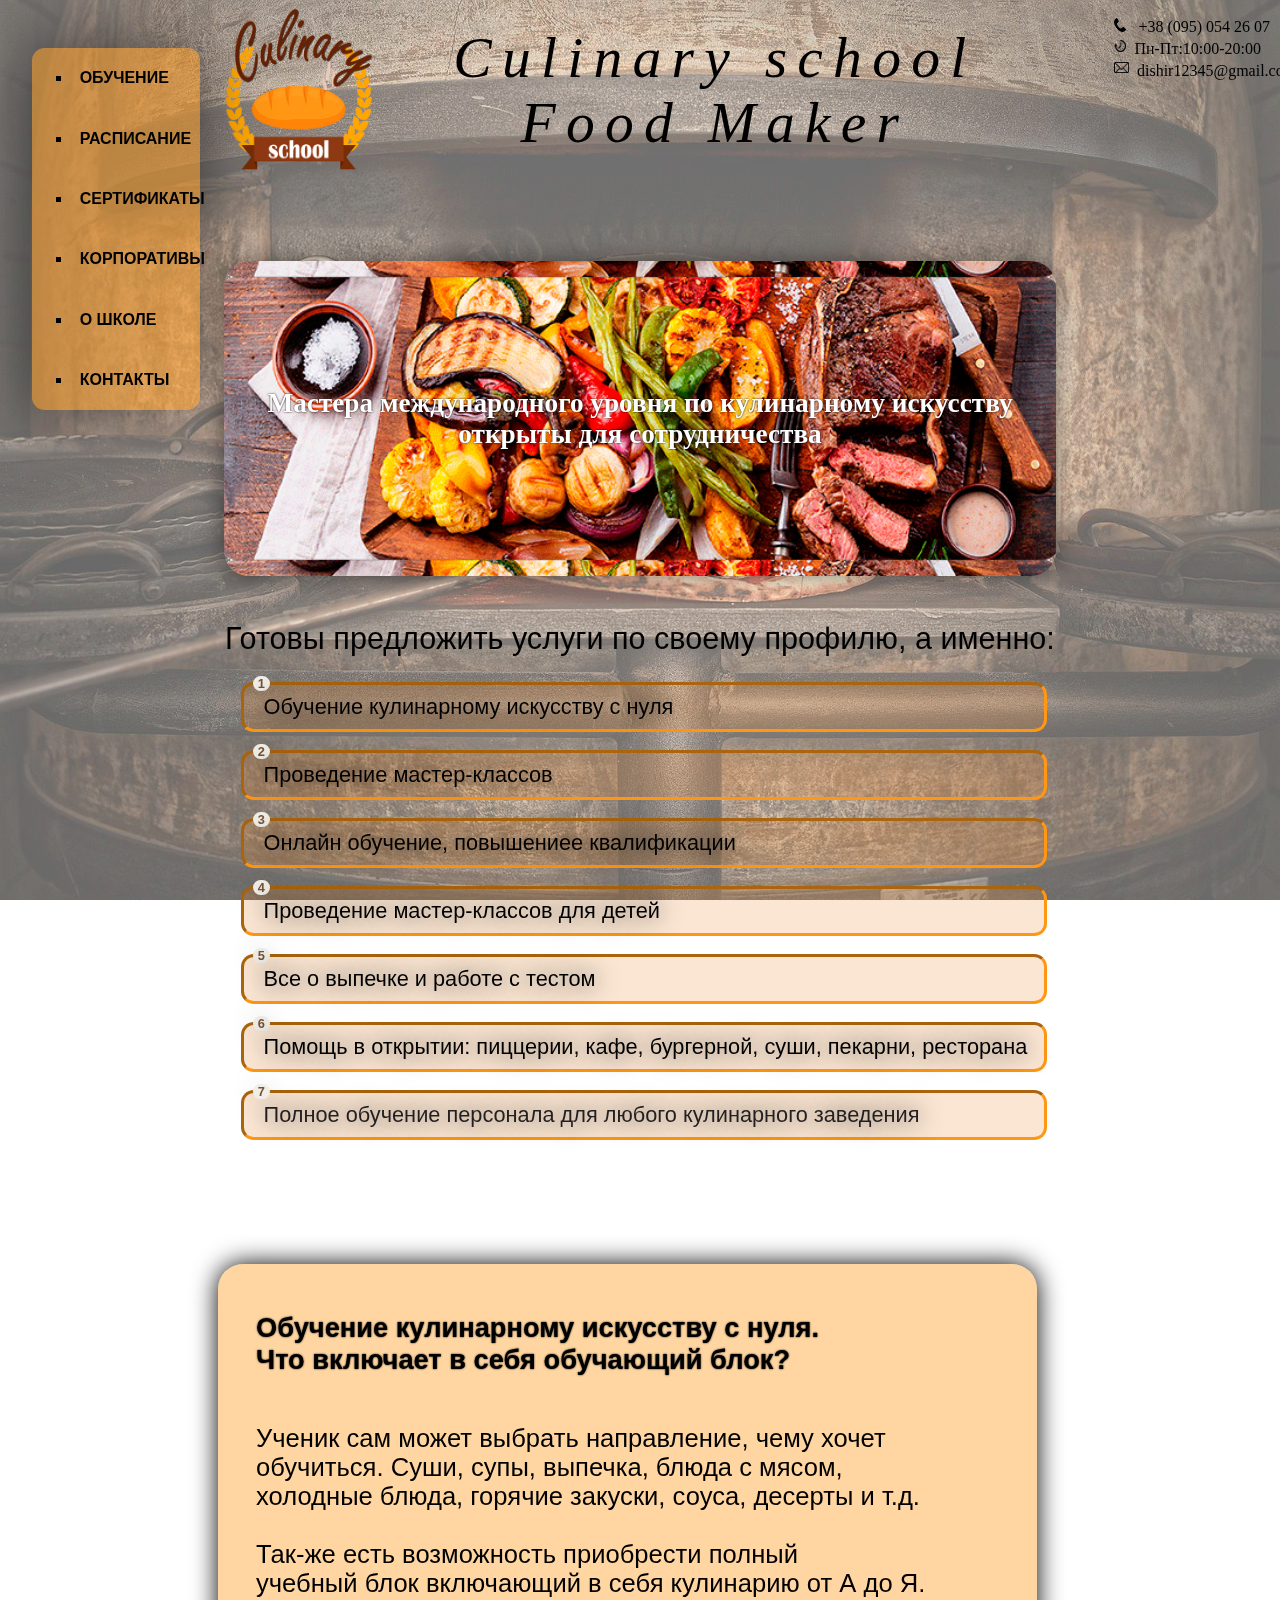
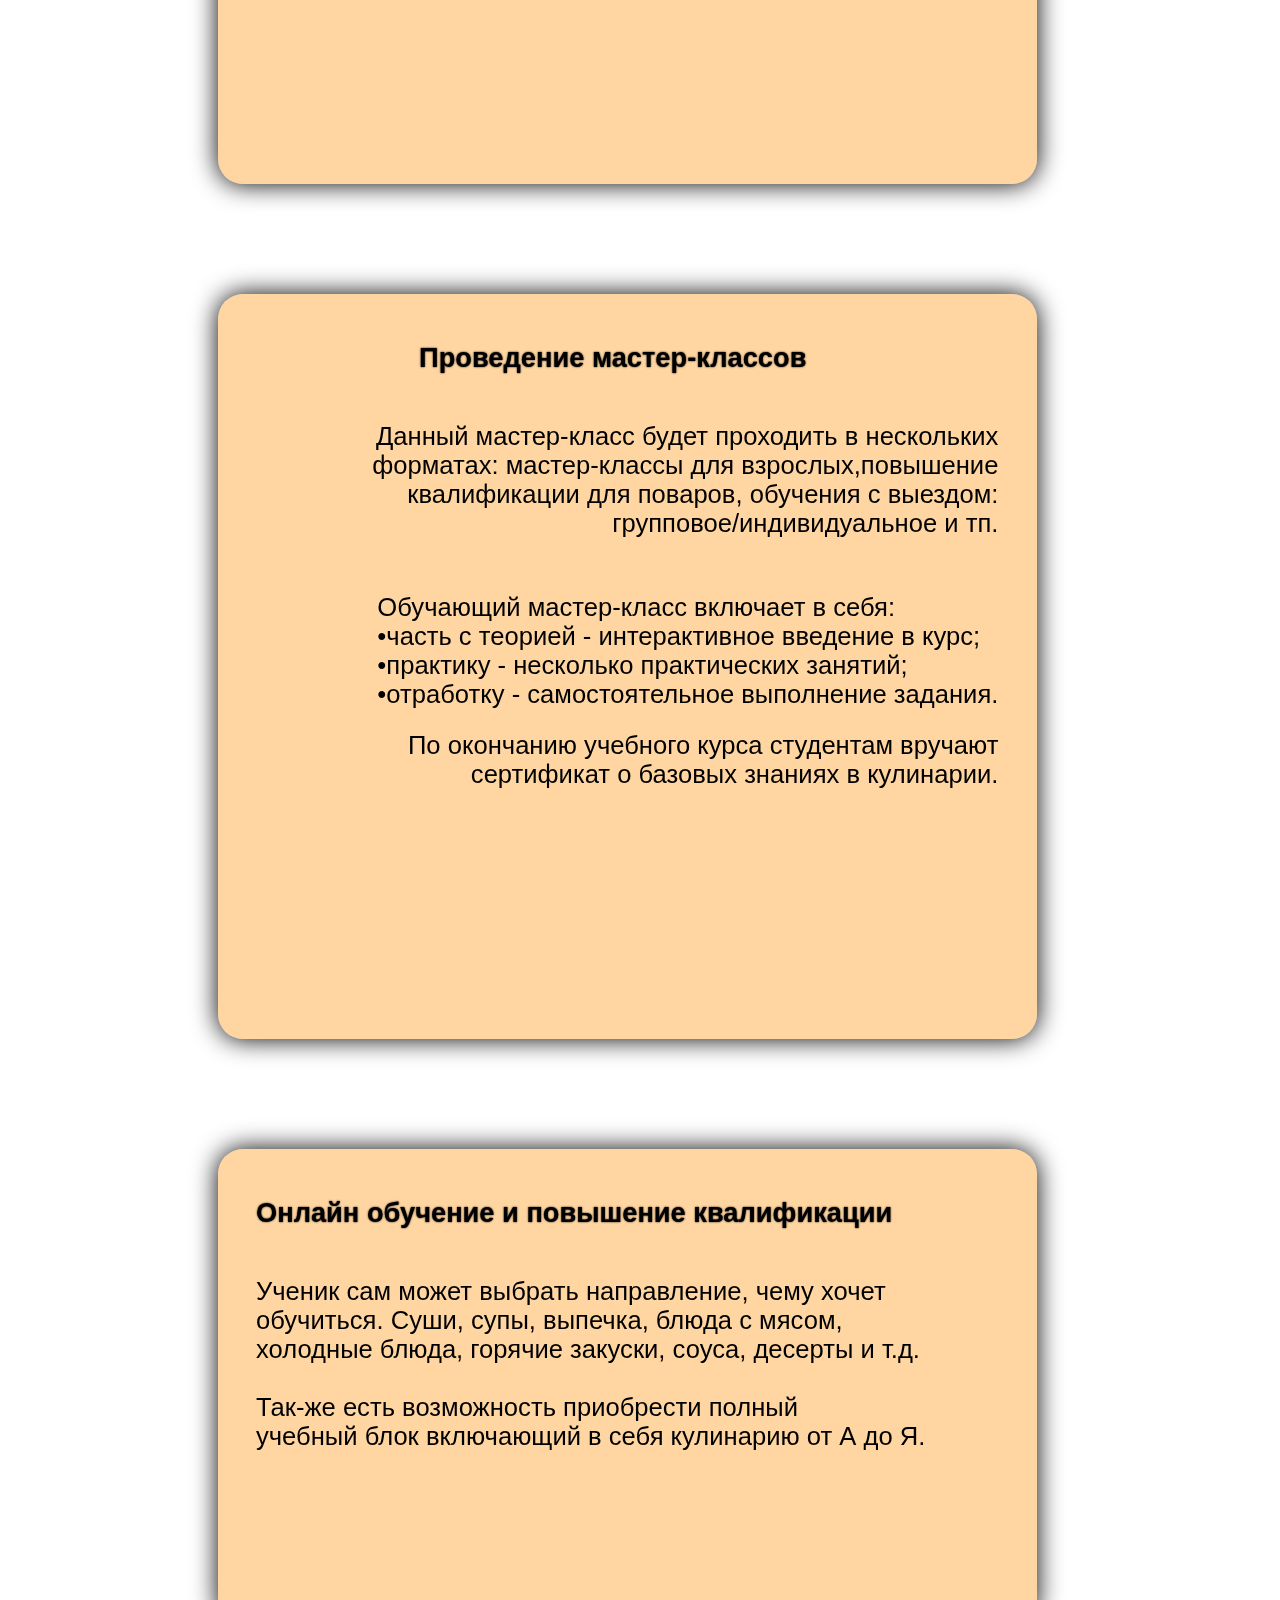
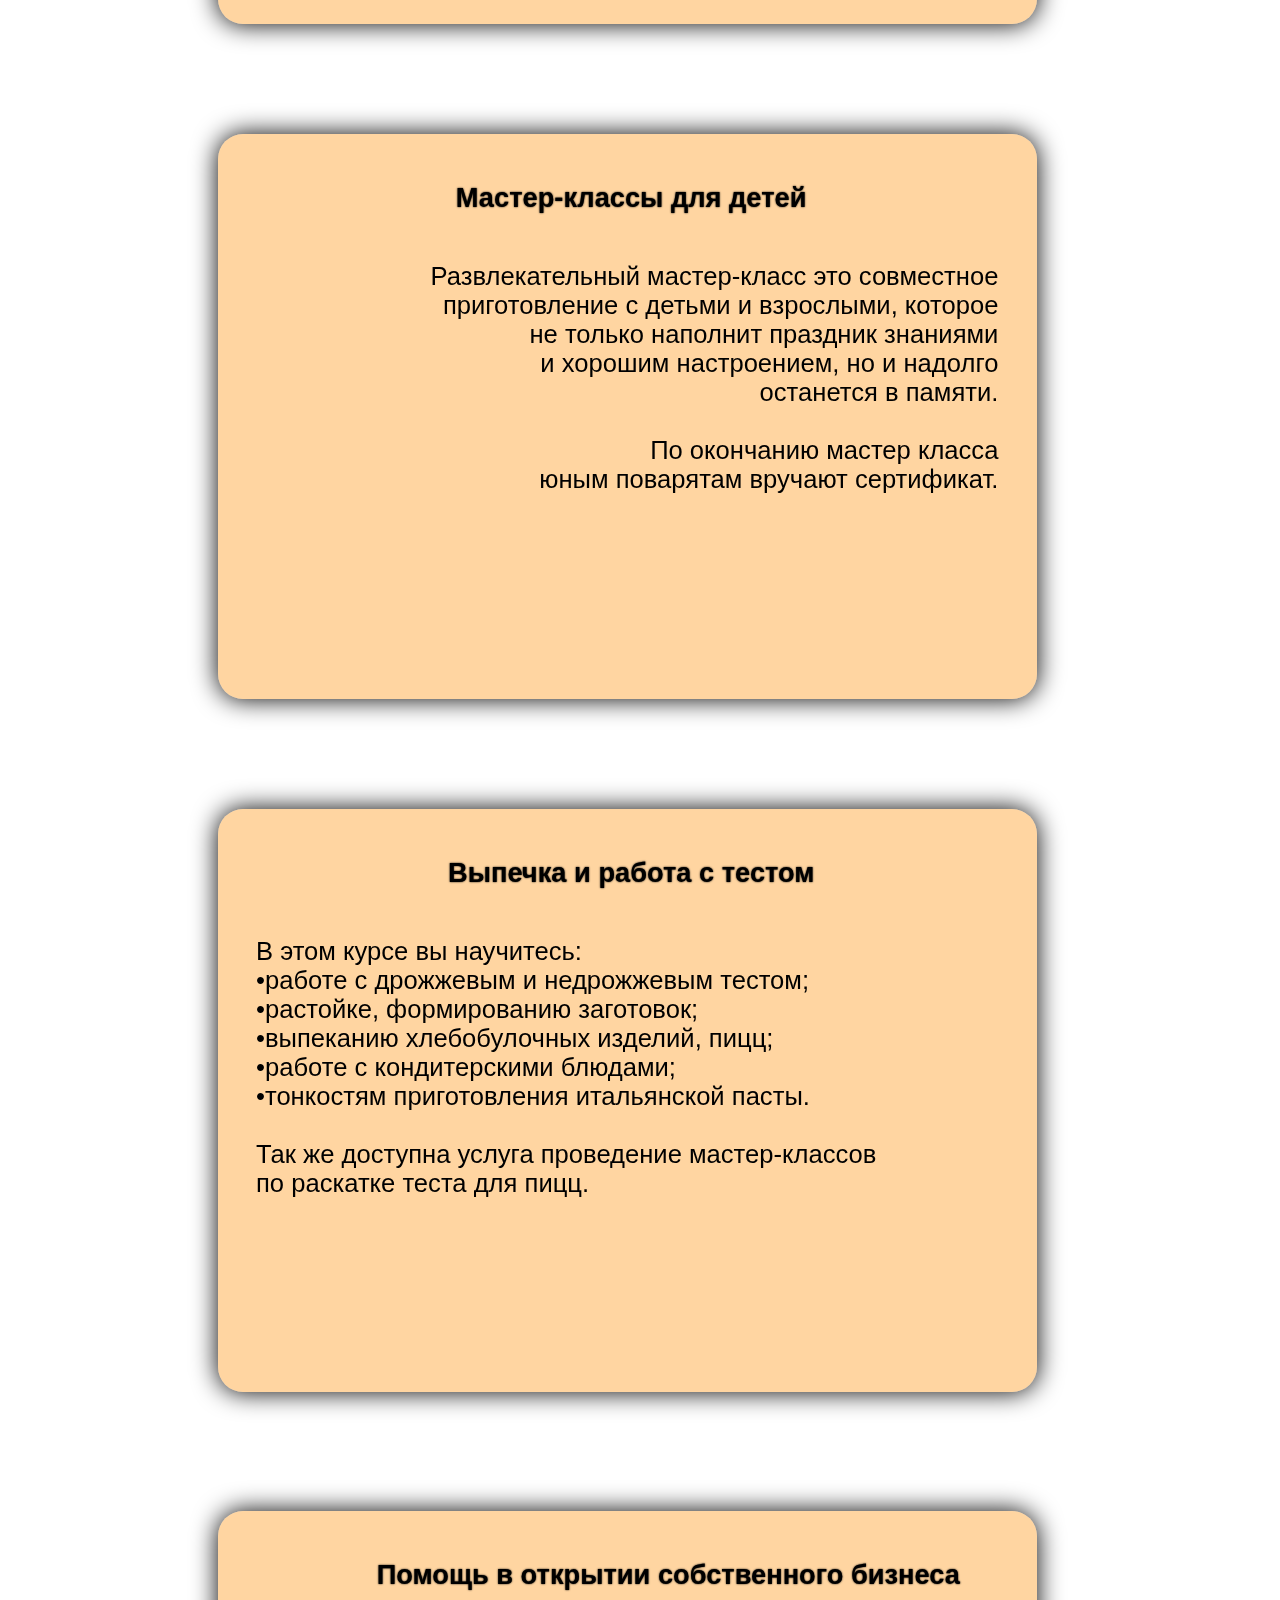
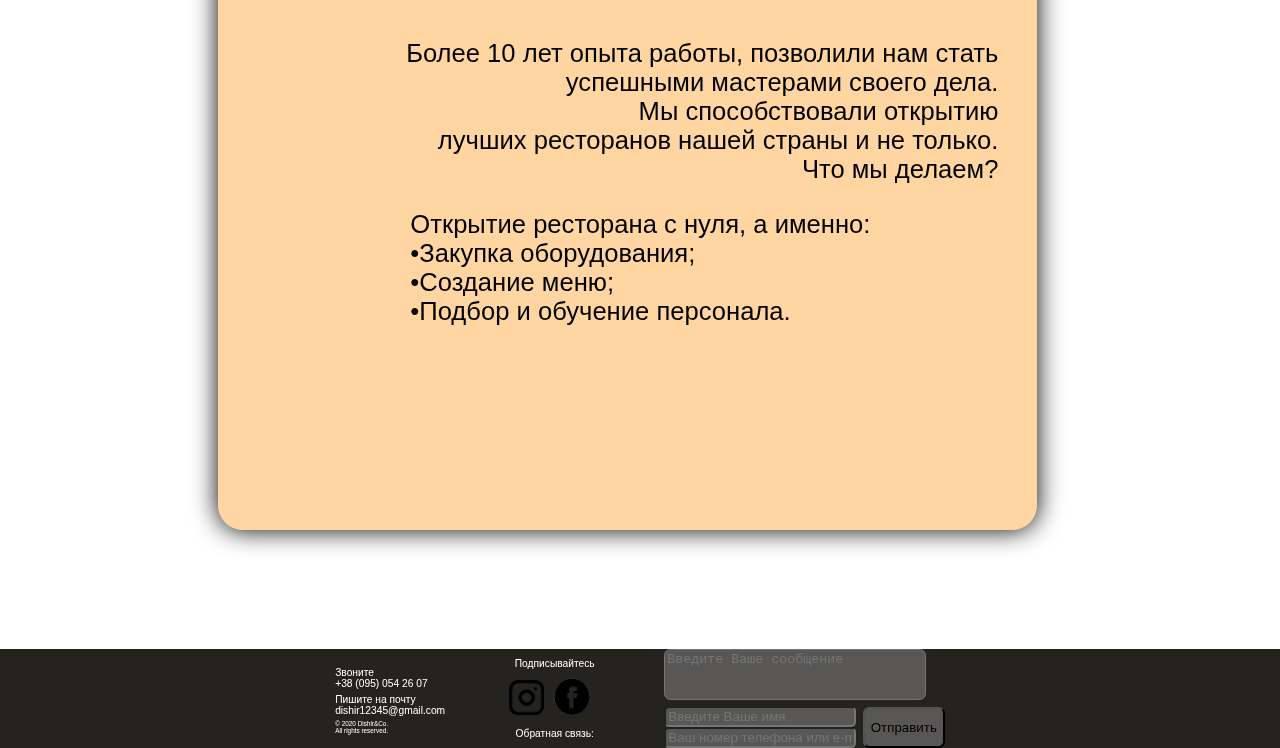
<file: index.html>
<!DOCTYPE html>
<html lang="en">

<head>
    <meta name="viewport" content="width=device-width, initial-scale=1.0">
    <title>Culinary school1</title>
    <link rel="stylesheet" type="text/css" href="css/style.css">
    <link rel="stylesheet" type="text/css" href="css/adaptiveStyle.css">
    <link href="https://unpkg.com/aos@2.3.1/dist/aos.css" rel="stylesheet">
    <script>
      AOS.init();
    </script>
</head>

<body style='overflow-x:hidden;'>
    
    <div class="back_to_top"><img src="img/up.png" alt="UpButton" height="400%" width="70%"></div>
    <ul class=menu>
        <li><a href="#">ОБУЧЕНИЕ</a>
            <ul>
                <li><a href="#">ИТАЛЬЯНСКАЯ КУХНЯ</a></li>
                <li><a href="#">МЯСНОЙ КЛУБ</a></li>
                <li><a href="#">МОРСКОЙ КЛУБ</a></li>
                <li><a href="#">ШКОЛА ЮНЫХ ПОВАРЯТ</a></li>
                <li><a href="#">АВТОРСКАЯ КУХНЯ</a></li>
                <li><a href="#">МЕЖДУНАРОДНАЯ КУХНЯ</a></li>
                <li><a href="#">ЯПОНСКАЯ КУХНЯ</a></li>
            </ul>
        </li>
        <li><a href="#">РАСПИСАНИЕ</a></li>
        <li><a href="#">СЕРТИФИКАТЫ</a></li>
        <li><a href="#">КОРПОРАТИВЫ</a></li>
        <li><a href="#">О ШКОЛЕ</a></li>
        <li><a href="#">КОНТАКТЫ</a></li>
    </ul>
    <div class="overlay">
    </div>
    <div class="mainoverlay">
        <div class="column">
            <div class="row">
                <div class="row1item3">
                    <div class="row1r1"><img src="img/row1item3phone.png" alt="Иконка почта" height=90% width=5%>
                        &ensp;&nbsp;<a href="tel:+380950542607">+38 (095) 054 26 07</a></div>
                    <div class="row1r2"><img src="img/row1item3clock.png" alt="Иконка часы" height=90% width=5%>
                        &ensp;Пн-Пт:10:00-20:00</div>
                    <div class="row1r3"><img src="img/row1item3mail.png" alt="Иконка почта" height=90% width=6%>
                        &ensp;dishir12345@gmail.com</div>
                </div>
                <div class="row1">
                    <div class="row1item1">
                        <img src="img/logofinal.png" alt="Логотип кулинарных курсов" height=100% width=100%>
                    </div>
                    <div class="row1item2">
                        Culinary school<br> Food Maker
                    </div>
                </div>
                <div class="row2">
                    <h2>Мастера международного уровня по кулинарному искусству<br>
                        открыты для сотрудничества</h2>
                </div>
                <div class="row3">
                    <div class="row3r1">Готовы предложить услуги по своему профилю, а именно:</div>
                    <div class="row3list">
                        <ol class="bullet">
                            <li>&ensp;<a class=menuButton href="#menu1">Обучение кулинарному искусству с нуля</a></li>
                            <li>&ensp;<a class=menuButton href="#menu2">Проведение мастер-классов</a></li>
                            <li>&ensp;<a class=menuButton href="#menu3">Онлайн обучение, повышениее квалификации</a></li>
                            <li>&ensp;<a class=menuButton href="#menu4">Проведение мастер-классов для детей</a></li>
                            <li>&ensp;<a class=menuButton href="#menu5">Все о выпечке и работе с тестом</a></li>
                            <li>&ensp;<a class=menuButton href="#menu6">Помощь в открытии: пиццерии, кафе, бургерной, суши, пекарни, ресторана</a></li>
                            <li>&ensp;Полное обучение персонала для любого кулинарного заведения</li>
                        </ol>
                    </div>
                </div>
            </div>
            <div class="row4">
                <a name="menu1"></a>
                <div class="row4center">
                    <div class="row4r1">
                        <h2>Обучение кулинарному искусству с нуля.<br>
                            Что включает в себя обучающий блок?</h2>
                    </div>
                    <div data-aos="fade-left" class="row4photo ">
                        <img src="img/row4photo.png" alt="Обучение кулинарному искусству с нуля" height=100% width=100%>
                    </div>
                    <p> Ученик сам может выбрать направление, чему хочет<br>
                        обучиться. Cуши, супы, выпечка, блюда с мясом,<br>
                        холодные блюда, горячие закуски, соуса, десерты и т.д.<br><br>
                        Так-же есть возможность приобрести полный<br>
                        учебный блок включающий в себя кулинарию от А до Я.<br> </p>
                </div>
            </div>
            <div class="row5">
                <a name="menu2"></a>
                <div class="row5center">
                    <div class="row5r1">
                        <h2>Проведение мастер-классов</h2>
                    </div>
                    <div data-aos="fade-right" class="row5photo">
                        <img src="img/row5photo.png" alt="Проведение мастер-классов" height=100% width=100%>
                    </div>
                    <p>
                        Данный мастер-класс будет проходить в нескольких <br>
                        форматах: мастер-классы для взрослых,повышение <br>
                        квалификации для поваров, обучения с выездом:<br>
                        групповое/индивидуальное и тп.<br><br></p>
                    <div class="row5list">
                        Обучающий мастер-класс включает в себя:<br>
                        •часть с теорией - интерактивное введение в курс; <br>
                        •практику - несколько практических занятий; <br>
                        •отработку - самостоятельное выполнение задания.<br><br></div>
                    <div class="row5ff">По окончанию учебного курса студентам вручают <br>
                        сертификат о базовых знаниях в кулинарии.</div>
                </div>
            </div>
            <div class="row6">
                <div class="row6center">
                    <a name="menu3"></a>
                    <div class="row6r1">
                        <h2>Онлайн обучение и повышение квалификации</h2>
                    </div>
                    <div data-aos="fade-left" class="row6photo">
                        <img src="img/row6photo.png" alt="Онлайн обучение кулинарии и повышение квалификации" height=100% width=100%>
                    </div>
                    <p> Ученик сам может выбрать направление, чему хочет<br>
                        обучиться. Cуши, супы, выпечка, блюда с мясом,<br>
                        холодные блюда, горячие закуски, соуса, десерты и т.д.<br><br>
                        Так-же есть возможность приобрести полный<br>
                        учебный блок включающий в себя кулинарию от А до Я.<br> </p>
                </div>
            </div>
            <div class="row7">
                <div class="row7center">
                    <a name="menu4"></a>
                    <div class="row7r1">
                        <h2>Мастер-классы для детей</h2>
                    </div>
                    <div data-aos="fade-right" class="row7photo">
                        <img src="img/row7photo.png" alt="Кулинарные мастер-классы для детей" height=100% width=100%>
                    </div>
                    <p>Развлекательный мастер-класс это
                        совместное<br> приготовление с детьми и взрослыми,
                        которое<br> не только наполнит праздник знаниями<br>
                        и хорошим настроением, но и надолго<br>
                        останется в памяти.<br><br>
                        По окончанию мастер класса<br> юным поварятам вручают сертификат.<br>
                    </p>
                    <div class="buttonUp"></div>
                </div>
            </div>
            <div class="row8">
                <div class="row8center">
                    <a name="menu5"></a>
                    <div class="row8r1">
                        <h2>Выпечка и работа с тестом</h2>
                    </div>
                    <div data-aos="fade-left" class="row8photo">
                        <img src="img/row8photo.png" alt="Выпечка и работа с тестом" height=100% width=100%>
                    </div>
                    <p> В этом курсе вы научитесь: <br>
                        •работе с дрожжевым и недрожжевым тестом; <br>
                        •растойке, формированию заготовок;<br>
                        •выпеканию хлебобулочных изделий, пицц;<br>
                        •работе с кондитерскими блюдами;<br>
                        •тонкостям приготовления итальянской пасты.<br><br>
                        Так же доступна услуга проведение мастер-классов <br>
                        по раскатке теста для пицц. </p>
                </div>
            </div>
            <div class="row9">
                <div class="row9center">
                    <a name="menu6"></a>
                    <div class="row9r1">
                        <h2>Помощь в открытии собственного бизнеса</h2>
                    </div>
                    <div data-aos="fade-right" class="row9photo">
                        <img src="img/row9photo.png" alt=" Помощь в открытии собственного кулинарного бизнеса" height=100% width=100%>
                    </div>
                    <p>Более 10 лет опыта работы, позволили нам стать <br>
                        успешными мастерами своего дела.<br>
                        Мы способствовали открытию <br>
                        лучших ресторанов нашей страны и не только. <br>
                        Что мы делаем?<br></p>
                    <div class="row9list">
                        Открытие ресторана с нуля, а именно:<br>
                        •Закупка оборудования; <br>
                        •Создание меню; <br>
                        •Подбор и обучение персонала.<br><br></div>
                </div>
            </div>
<div class="row10">

<div class="row10left">
    <div class="row10lr1">Звоните</div><div class="row10lr2"><a href="tel:+380950542607" id="phoneFooter"> +38 (095) 054 26 07 </a></div>
    <div class="row10lr3">Пишите на почту </div><div class="row10lr4">dishir12345@gmail.com</div> 
    <div class="row10lr5"> © 2020 Dishir&Co.  <br>All rights reserved.</div> 
</div>
<div class="row10center">
    <div class="row10cr1">Подписывайтесь</div>
    <div class="row10cr2"> <img src="img/inst.png" alt="" height="50%" width="38%">&ensp;&ensp;<img src="img/fb.png" alt=""height="50%" width="40%"></div>
    <div class="row10cr3"> <br>Обратная связь:</div>
</div>
<div class="row10right">
    <div class="row10rr1">
    <textarea name="message" placeholder="Введите Ваше сообщение" id="textarea" cols="30" rows="10"></textarea></div>
    <div class="row10rr2">
    <div class="row10rr2l">
        <input type="text" placeholder="Введите Ваше имя"  id="clientName" id="">
        <input type="text" placeholder="Ваш номер телефона или e-mail"  id="clientContactData" id="">
    </div>
    <div class="row10rr2r">
        <button class="buttonFeedBack">Отправить</button>
    </div>
</div>
    
</div>

</div>


        </div>
    </div>
    <script src="https://unpkg.com/aos@2.3.1/dist/aos.js"></script>
    <script src="js/script.js"></script>
</body>

</html>
</file>
<file: css/style.css>
html,
body {
  height: 100%;
  width: 100%;
  margin: 0;
  margin-top: 0.5vh;
}
/*----------------------------------------меню----------------------------------------*/
.menu{
  display: flex;
  position: fixed;
  flex-direction: column;
  list-style: square;
  background-color: rgba(255,151,21,0.5);
  box-shadow: 0 0 5vw rgba(0,0,0,0.5);
  border-radius: 1vw;
  border-bottom: none;
  color: #000000;
  width: 10vw;
  z-index: 5;
  top: 3.5vh;
  left: 2.5vw;
  font-family: 'Muli', sans-serif;
  line-height: 5vh;
}
.menu li{
  position: relative;
}
.menu li:hover{
  background-color: #f77803;
  border-radius: 1vw;
}
.menu li:hover ul{
  display: block;
}
.menu li:hover ul li ul{
  display: none;

}
.menu li a{/*текст меню*/
  color: #000000;
  padding: 0.6vw ;
  display: block;
  text-decoration: none;
  font-weight: bold;
}
.menu li a:hover{ /*при наведении на пункт меню*/
  background-color: #f77803;
  border-radius: 1vw;
}
.menu li ul li:hover ul{
  display: block;
}
.menu li ul{/*"выпадающий" список*/
  position: absolute;
  left: 10vw;
  top:0vh;
  display: none;
  border-radius: 1vw;
  box-shadow: 0 0 5vw rgba(0,0,0,0.5);
  width: 13vw;
  background-color: rgba(255,151,21,0.8);
}
.menuButton:hover{
  color:#b6aca7;
}
/*----------------------------------------кнопка вверх----------------------------------------*/
.back_to_top {
  position:fixed;
  z-index: 4;
  bottom: 11vh;
  right: 2vw;
  width: 6vw;
  height: 2vh;
  opacity: .6;
  display: none;

}
.back_to_top-show {
  display: block;
}
/*----------------------------------------общие настройки----------------------------------------*/
a {
position: relative;
  z-index: 2;
  text-decoration: none;
}
#phoneFooter{
  color: #ffffff;
}
a:hover{color:#b36735;}
a:visited{color:#000000;}
a:link{color: #000000;}
.mainoverlay{
  position: relative;
  top:0;
  left: 0;
  padding: 1;
}
h2{
  font-size: 2.13vw;
  text-shadow: 0 0 0.15vw #000000;
}
p{
  margin-left: 2vw;
  font-size: 2vw;
  z-index: 2;
  position: relative;
}
.overlay{
  position: fixed;
  top:0;
  left: 0;
  padding: 1;

  z-index: -5;
 opacity: .6;
width: 100vw;
height: 100vh;
background-image: url(../img/bgphoto.png);
  background-size: 100%;
  background-position: center center;
}

.column{
  display: flex;
  justify-content: top;
  align-items: center;
  flex-direction: column;
}
/*----------------------------------------строка 1----------------------------------------*/
.row1{
  position: static;
  font-family:'URW Chancery L', cursive;
  font-style: italic;
  font-size: 0.9vw;
  display: flex;
  width: 65vw;
  height: 18vh;
  margin-bottom: 5vh;
  z-index: 2;
}
.row1item1{
  display: flex;
  width: 15vw
}
.row1item2{
  display: flex;
  align-items: center;
  justify-content: center;
  font-size: 4.5vw;
  text-align: center;
  width: 60vw;
  margin-left: 5%;
  margin-right: 5%;
  font-family: Brush Script MT;
  letter-spacing: 0.8vw;

}
.row1item3{
  display: flex;
  flex-direction: column;
  justify-content: top;
  align-items: left;
  width: 20vw;
  margin-bottom: 0.6vw;
  position: fixed;
  right: -7vw;
  padding-top: 1vh;
}
.row1r1{
  display: flex;
  margin-bottom: 0.3vw;
}
.row1r2{
  display: flex;
  margin-bottom: 0.3vw;
}
.row1r3{
  display: flex;
  margin-bottom: 1vw;
}
/*----------------------------------------строка 2----------------------------------------*/
.row2{
  flex-direction: column;
  display: flex;
  align-items: center;
  justify-content: center;
  text-align: center;
  width: 65vw;
  height: 35vh;
  border-radius: 25px;
  margin-top: 10vh;
  background-image: url(../img/row2photo.png);
  background-position: center;
  color:#ffffff;
  background-attachment: scroll;
  font-family:'Brush Script MT';
  text-shadow: 0 0 1vw #000000;
  background-size: 101%;
  box-shadow: 0 0 2vw rgba(0,0,0,0.5);
}
/*----------------------------------------строка 3----------------------------------------*/
.row3{
  display: flex;
  align-items: center;
  justify-content: center;
  flex-direction: column;
  width: 65vw;
  margin-top: 5vh;
  margin-bottom: 5vh;
  font-family: 'Muli', sans-serif;
}
.row3r1{
  display: flex;
  font-size: 2.39vw;
}
/*----------------------------------------строка 4----------------------------------------*/
.row4{
  font-family: 'Muli', sans-serif;
  display: flex;
  align-items: flex-start;
  position: relative;
  width: 100%;
  height: 50vh; 
}
.row4r1{
  display: flex;
  margin-left: 2vw;
  margin-top: 1vw;
  z-index: 2;
  position: relative;

}
.row4center{
  display: flex;
  align-items: flex-start;
  flex-direction: column;
  width: 62vw;
  height: 55vh;
  
  border-radius: 25px;
  margin-bottom: 5vh;
  margin-top: 5vh;
  margin-left: 17vw;
  z-index: 1;
  position: relative;
  padding: 1vw;
  box-shadow: 0 0 2vw ;
  background-color: rgba(255,151,21,0.4);
}

.row4photo{
  display: flex;
  position: absolute;
  top: 10vh;
  left: 58vw;
  z-index: 2;
  border-radius: 25px;
  width: 40%;
  height: 60%;
}
/*----------------------------------------строка 5----------------------------------------*/
.row5{
  font-family: 'Muli', sans-serif;
  display: flex;
  align-items: flex-start;
  position: relative;
  width: 100%;
  height: 50vh;
  margin-top: 20vh;
}

.row5r1{
  display: flex;
  margin-left: 2vw;
  margin-top: 1vw;
  z-index: 2;
  position: relative;
  padding-right: 15vw;
  
}
.row5center{
  display: flex;
  align-items: flex-end;
  text-align: end;
  flex-direction: column;
  width: 60vw;
  height: 80vh;
  border-radius: 25px;
  margin-bottom: 5vh;
  margin-top: 5vh;
  margin-left: 17vw;
  z-index: 1;
  position: relative;
  padding: 1vw;
  padding-right: 3vw;
  box-shadow: 0 0 2vw ;
  background-color: rgba(255,151,21,0.4);
}
.row5photo{
  display: flex;
  position: absolute;
  top: 20vh;
  left:-21vw;
  z-index: 2;
  border-radius: 25px;
  width: 50%;
  height: 50%;
}
.row5list{
  text-align: start;
  margin-left: 11vw;
  font-size: 2vw;
  z-index: 2;
  position: relative;
}
.row5ff{
  margin-left: 11vw;
  font-size: 2vw;
  z-index: 2;
  position: relative;
  margin-top: -0.7vh;
}
/*----------------------------------------строка 6----------------------------------------*/
.row6{
  font-family: 'Muli', sans-serif;
  display: flex;
  align-items: flex-start;
  position: relative;
  width: 100%;
  height: 50vh; 
}
.row6r1{
  display: flex;
  margin-left: 2vw;
  margin-top: 1vw;
  z-index: 2;
  position: relative;
}
.row6center{
  display: flex;
  align-items: flex-start;
  flex-direction: column;
  width: 62vw;
  height: 50vh;
  border-radius: 25px;
  margin-bottom: 5vh;
  margin-top: 50vh;
  margin-left: 17vw;
  z-index: 1;
  position: relative;
  padding: 1vw;
  box-shadow: 0 0 2vw ;
  background-color: rgba(255,151,21,0.4);
}
.row6photo{
  display: flex;
  position: absolute;
  top: 10vh;
  left: 56vw;
  z-index: 2;
  border-radius: 25px;
  width: 45%;
  height: 70%;
}
/*----------------------------------------строка 7----------------------------------------*/
.row7{
  font-family: 'Muli', sans-serif;
  display: flex;
  align-items: flex-start;
  position: relative;
  width: 100%;
  height: 50vh;
  margin-top: 20vh;
}
.row7r1{
  display: flex;
  margin-left: 2vw;
  margin-top: 1vw;
  z-index: 2;
  position: relative;
  padding-right: 15vw;
}
.row7center{
  display: flex;
  align-items: flex-end;
  text-align: end;
  flex-direction: column;
  width: 60vw;
  height: 60vh;
  border-radius: 25px;
  margin-bottom: 5vh;
  margin-top: 45vh;
  margin-left: 17vw;
  z-index: 1;
  position: relative;
  padding: 1vw;
  padding-right: 3vw;
  box-shadow: 0 0 2vw ;
  background-color: rgba(255,151,21,0.4);
}
.row7photo{
  display: flex;
  position: absolute;
  top: 20vh;
  left:-18vw;
  z-index: 2;
  border-radius: 25px;
  width: 45%;
  height: 50%;
}
/*----------------------------------------строка 8----------------------------------------*/
.row8{
  font-family: 'Muli', sans-serif;
  display: flex;
  align-items: flex-start;
  position: relative;
  width: 100%;
  height: 50vh; 
}
.row8r1{
  display: flex;
  margin-left: 2vw;
  margin-top: 1vw;
  z-index: 2;
  position: relative;
  padding-left:15vw;
}
.row8center{
  display: flex;
  align-items: flex-start;
  flex-direction: column;
  width: 62vw;
  height: 62vh;
  border-radius: 25px;
  margin-bottom: 5vh;
  margin-top: 70vh;
  margin-left: 17vw;
  z-index: 1;
  position: relative;
  padding: 1vw;
  box-shadow: 0 0 2vw ;
  background-color: rgba(255,151,21,0.4);
}
.row8photo{
  display: flex;
  position: absolute;
  top: 10vh;
  left: 56vw;
  z-index: 2;
  border-radius: 25px;
  width: 45%;
  height: 70%;
}
/*----------------------------------------строка 9----------------------------------------*/
.row9{
  font-family: 'Muli', sans-serif;
  display: flex;
  align-items: flex-start;
  position: relative;
  width: 100%;
  height: 50vh;
  margin-top: 20vh;
}
.row9r1{
  display: flex;
  margin-left: 2vw;
  margin-top: 1vw;
  z-index: 2;
  position: relative;
  padding-left:  3vw;
  padding-right: 3vw;
/*  border: 3px solid #000000;*/
}
.row9center{
  display: flex;
  align-items: flex-end;
  text-align: end;
  flex-direction: column;
  width: 60vw;
  height: 66vh;
  border-radius: 25px;
  margin-bottom: 5vh;
  margin-top: 78vh;
  margin-left: 17vw;
  z-index: 1;
  position: relative;
  padding: 1vw;
  padding-right: 3vw;
  box-shadow: 0 0 2vw ;
  background-color: rgba(255,151,21,0.4);
}
.row9photo{
  display: flex;
  position: absolute;
  top: 20vh;
  left:-18vw;
  z-index: 2;
  border-radius: 25px;
  width: 45%;
  height: 50%;
}
.row9list{
  text-align: start;
  margin-right:  10vw;
  font-size: 2vw;
  z-index: 2;
  position: relative;
  /*  border: 3px solid #000000;*/
}
/*----------------------------------------строка 10----------------------------------------*/
.row10{
  margin-top: 110vh;
  display: flex;
  align-items: center;
  justify-content: center;

  width: 100%;
  height: 100%;
  background-color: #252320;
  color: #ffffff;
  font-family: 'Muli', sans-serif;
  font-size: 0.8vw;
}
.row10lr1{
  margin-top: 0.5vh;
}
.row10lr3{
  margin-top: 0.5vh;
}
.row10lr5{
  margin-top: 0.5vh;
  font-size: 0.5vw;
}
.row10left{
  margin-top: 1vh;
  margin-bottom: 1vh;
  margin-right: 5vw;
}
.row10center{
  margin-top: 1vh;
  margin-bottom: 1vh;
  display: flex;
  justify-content: center;
  align-items: center;
  flex-direction: column;
  margin-right: 5vw;
}
.row10сr1{
   padding-bottom: 1vh;
}
.row10cr2{
  margin-top: 1vh;
}
.row10сr3{
  margin-top: 10vh;
}
#textarea{
  resize: none;
  overflow : auto;
  width: 20vw;
  height: 5vh;
  border-radius: 0.5vw;
  outline: none;
  background-color: #afaeae60;
  color: #ffffff;
}
#clientName{
  border-radius: 0.4vw;
  outline: none;
  background-color: #afaeae60;
  color: #ffffff;
}
#clientContactData{
  border-radius: 0.4vw;
  outline: none;
  background-color: #afaeae60;
  color: #ffffff;
}
.row10rr2{
  display: flex;
  margin-top: 0.5vh;
}
.row10rr2l{
  display: flex;
  flex-direction: column;
  width: 15vw;
  
}
.row10rr2r{
  display: flex;
  
}
.buttonFeedBack{
  margin-left:  0.5vw;
  margin-top: 0.1vh;
  outline: none;
  border-radius: 0.5vw;
  background-color: #afaeae60;
  
}
/*----------------------------------------нумерованный список----------------------------------------*/
.bullet {
  display: flex;
  align-items: center;
  justify-content: center;
  flex-direction: column;
  margin-left: -2.5vw;
  list-style: none;
  counter-reset: li;
  margin-top: 2vw;
}
.bullet li {
  display: flex;
  text-align: center;
  position: relative;
  margin-bottom: 2vh;
  border: 0.25vw inset #ff9715;
  padding: 1vh;
  width: 98%;
  border-radius: 1vw;
  text-shadow: 0 0 2vw #000000;
  color: #231F20;
  font-family: 'Muli', sans-serif;
  font-size:1.7vw;
  background-color: rgba(235, 138, 47, 0.212);
}
.bullet li:before {
position: absolute;
top: -0.7em;
padding-left: 0.4em;
padding-right: 0.4em;
font-size: 1vw;
font-weight: bold;
color: #71553a;
background: #f6f3ec;
border-radius: 25px;
counter-increment: li;
content: counter(li);
}

.content{
	position: relative;
	left: 50%;
}
</file>
<file: css/adaptiveStyle.css>
@media (max-width:768px) {
   
  }
</file>
